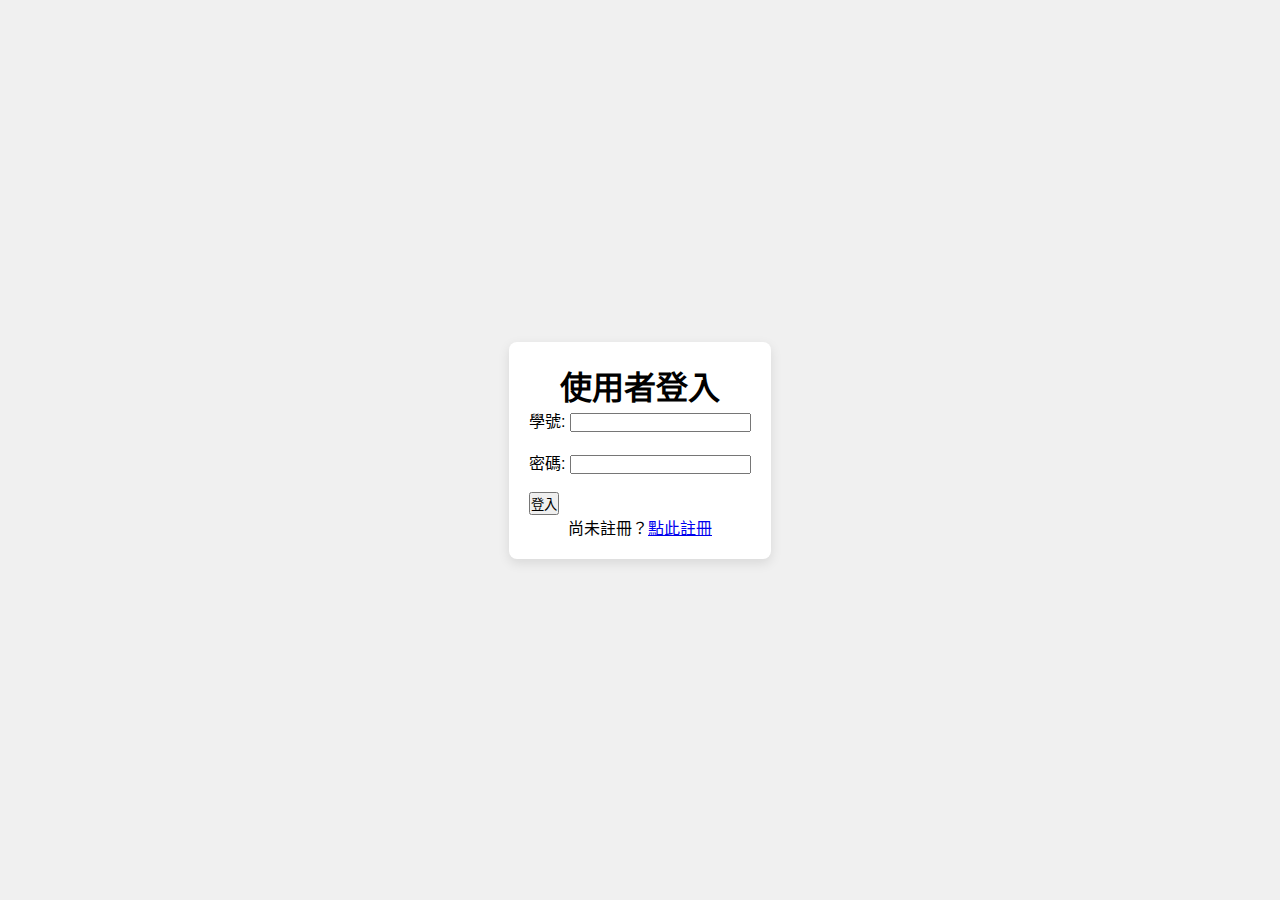
<file: templates/login.html>
<!DOCTYPE html>
<html lang="zh-TW">
<head>
    <meta charset="UTF-8">
    <title>登入</title>
    <link rel="stylesheet" href="/static/style.css">
</head>
<body>
    <div class="container">
        <h1>使用者登入</h1>
        <form action="/login" method="POST">
            <label for="student_id">學號:</label>
            <input type="text" id="student_id" name="student_id" required><br><br>

            <label for="password">密碼:</label>
            <input type="password" id="password" name="password" required><br><br>

            <button type="submit">登入</button>
        </form>

        <p>尚未註冊？<a href="/register">點此註冊</a></p>
    </div>
</body>
</html>
</file>
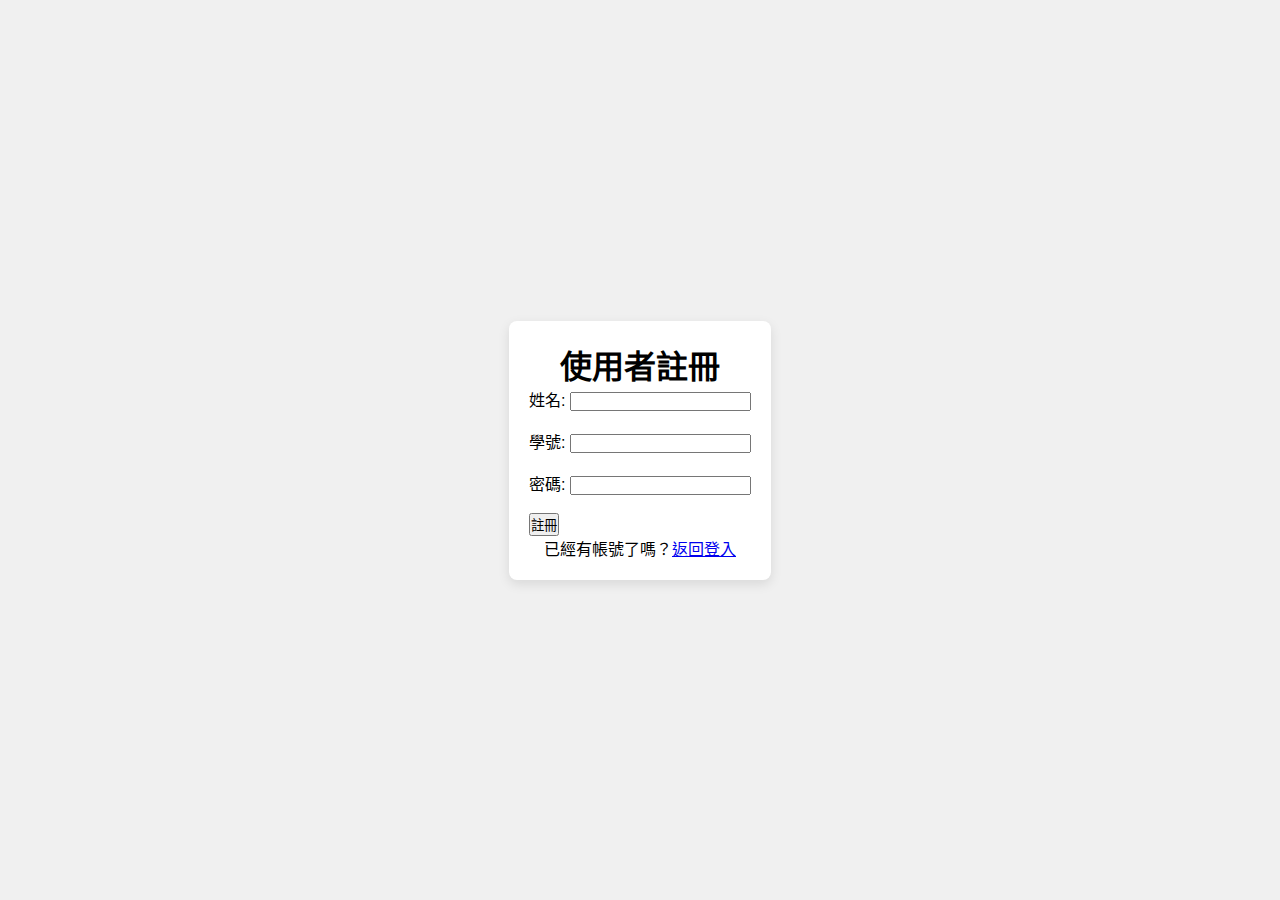
<file: templates/register.html>
<!DOCTYPE html>
<html lang="zh-TW">
<head>
    <meta charset="UTF-8">
    <title>註冊</title>
    <link rel="stylesheet" href="/static/style.css">
</head>
<body>
    <div class="container">
        <h1>使用者註冊</h1>
        <form action="/register" method="POST">
            <label for="name">姓名:</label>
            <input type="text" id="name" name="name" required><br><br>

            <label for="student_id">學號:</label>
            <input type="text" id="student_id" name="student_id" required><br><br>

            <label for="password">密碼:</label>
            <input type="password" id="password" name="password" required><br><br>

            <button type="submit">註冊</button>
        </form>

        <p>已經有帳號了嗎？<a href="/login">返回登入</a></p>
    </div>
</body>
</html>
</file>
<file: static/style.css>
/* style.css */
* {
    margin: 0;
    padding: 0;
    box-sizing: border-box;
}

body, html {
    height: 100%;
    display: flex;
    align-items: center; /* 垂直置中 */
    justify-content: center; /* 水平置中 */
    font-family: Arial, sans-serif;
    background-color: #f0f0f0;
}

.container {
    display: flex;
    flex-direction: column;
    align-items: center; /* 元素垂直置中 */
    justify-content: center; /* 元素水平置中 */
    padding: 20px;
    background-color: #ffffff;
    border-radius: 8px;
    box-shadow: 0px 4px 12px rgba(0, 0, 0, 0.1);
    width: 100%;
    max-width: 1200px;
}
</file>
